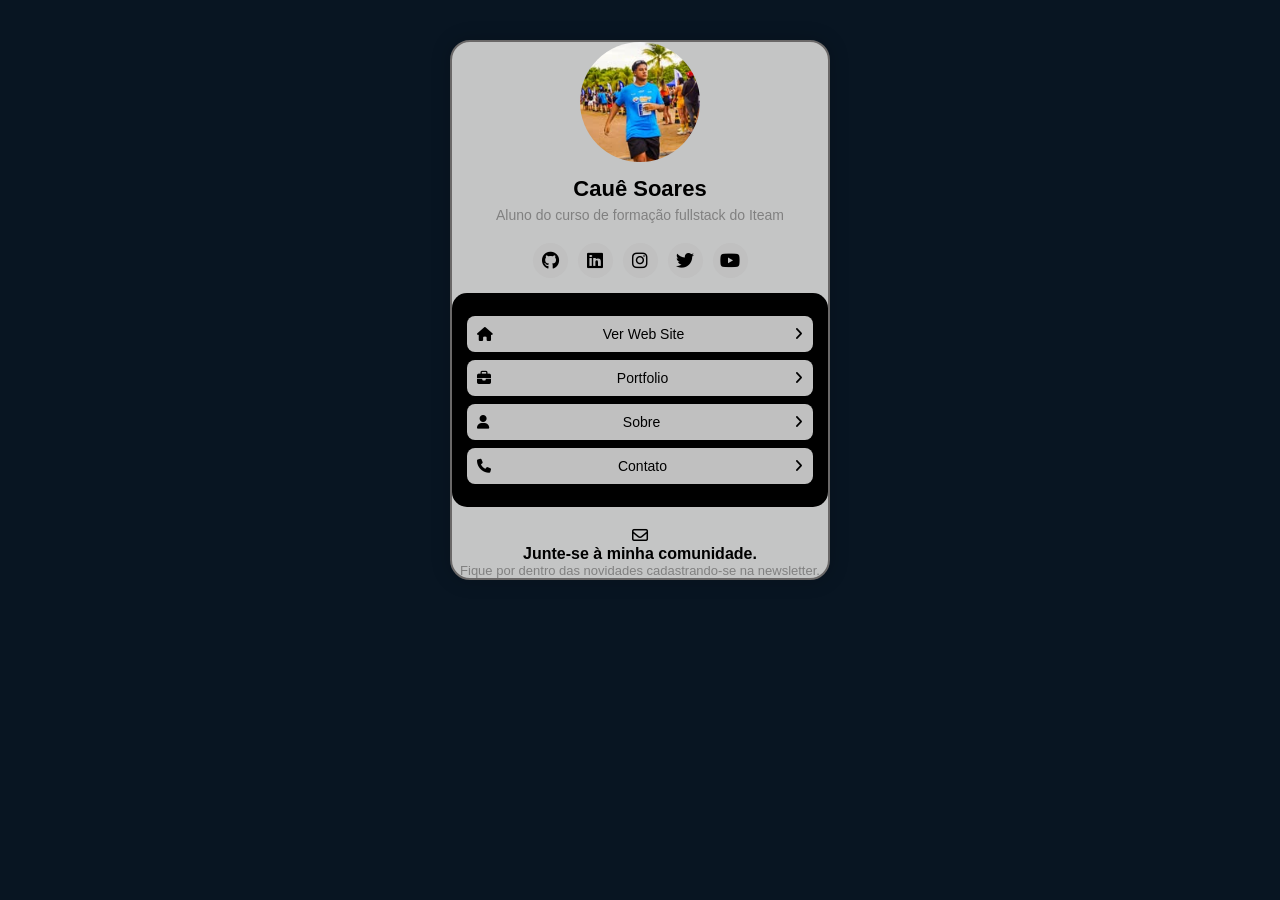
<file: index.html>
<!doctype html>
<html lang="pt-BR">
<head>
  <meta charset="UTF-8" />
  <meta name="viewport" content="width=device-width, initial-scale=1.0" />
  <title>Linktree | Thiago Cidade</title>

  <link rel="stylesheet" href="style.css">
  <link rel="stylesheet" href="https://cdnjs.cloudflare.com/ajax/libs/font-awesome/6.5.0/css/all.min.css">
</head>

<body>
  <div class="content">
    <header>
      <img src="avatar.png" alt="Avatar de Usuário" />
      <h1>Cauê Soares</h1>
      <p>Aluno do curso de formação fullstack do Iteam</p>
    </header>
    <div class="content_main">
      <ul>
        <li>
          <a href="https://github.com/cauesoares721-oss" class="link-github">
            <i class="fa-brands fa-github"></i>
          </a>
        </li>

        <li>
          <a href="https://www.linkedin.com/in/cau%C3%AA-soares/" class="link-linkedin">
            <i class="fa-brands fa-linkedin"></i>
          </a>
        </li>

        <li>
          <a href="https://www.instagram.com/caueraposo__/" class="link-instagram">
            <i class="fa-brands fa-instagram"></i>
          </a>
        </li>

        <li>
          <a href="#" class="link-twitter">
            <i class="fa-brands fa-twitter"></i>
          </a>
        </li>

        <li>
          <a href="https://www.youtube.com/@CaueSoares-vd6om" class="link-youtube">
            <i class="fa-brands fa-youtube"></i>
          </a>
        </li>
      </ul>

      <main>

        <a href="#">
          <i class="fa-solid fa-house"></i>
          <p>Ver Web Site</p>
          <i class="fa-solid fa-angle-right"></i>
        </a>

        <a href="port/index.html">
          <i class="fa-solid fa-briefcase"></i>
          <p>Portfolio</p>
          <i class="fa-solid fa-angle-right"></i>
        </a>

        <a href="sobre/index.html">
          <i class="fa-solid fa-user"></i>
          <p>Sobre</p>
          <i class="fa-solid fa-angle-right"></i>
        </a>

        <a href="contato/index.html">
          <i class="fa-solid fa-phone"></i>
          <p>Contato</p>
          <i class="fa-solid fa-angle-right"></i>
        </a>

      </main>

      <footer onclick="location.href='mailto:email@exemplo.com'">
        <i class="fa-regular fa-envelope"></i>
        <div>
          <h2>Junte-se à minha comunidade.</h2>
          <p>Fique por dentro das novidades cadastrando-se na newsletter.</p>
        </div>
      </footer>

    </div>
  </div>
</body>
</html>
</file>
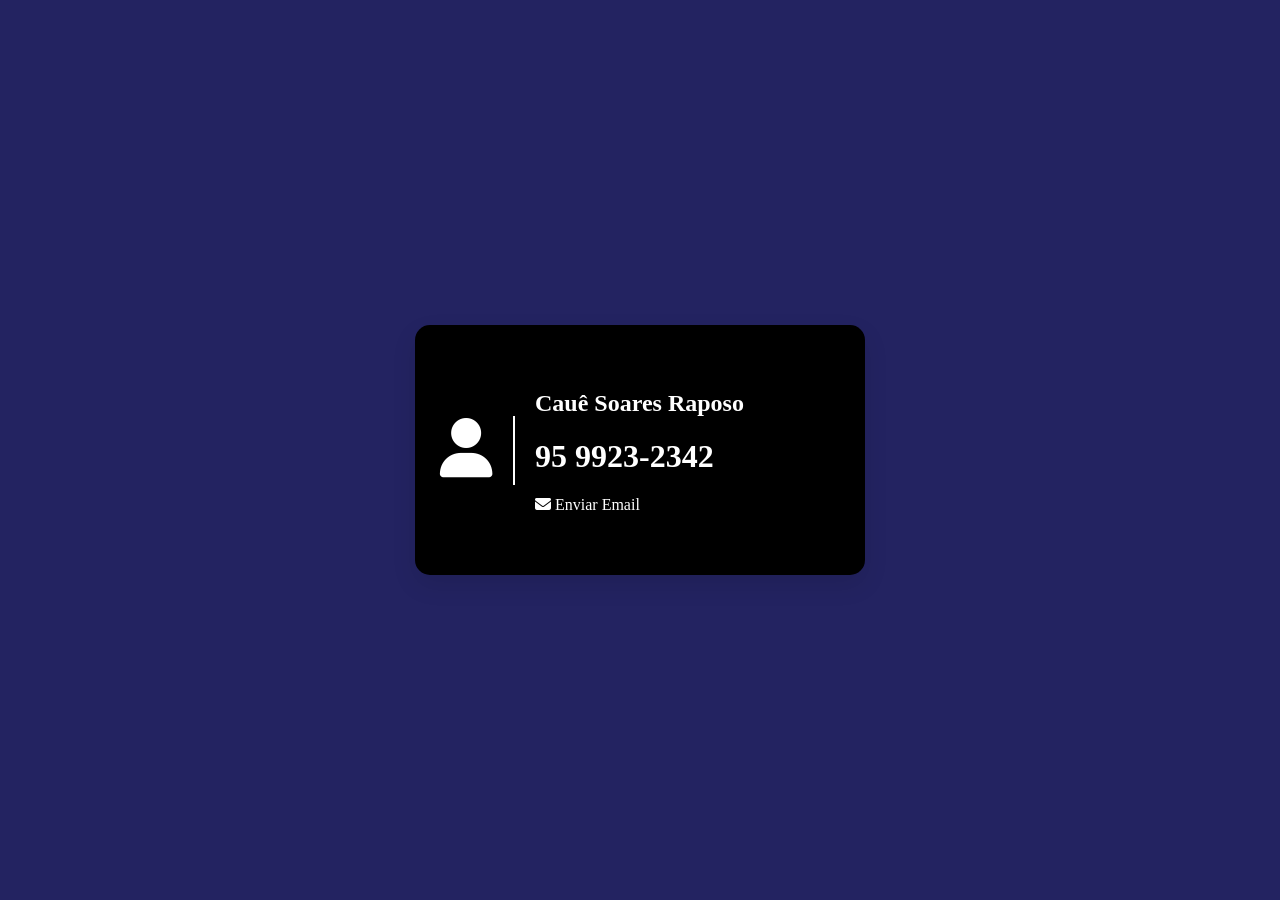
<file: contato/index.html>
<!DOCTYPE html>
<html lang="pt-BR">
<head>
  <meta charset="UTF-8">
  <meta name="viewport" content="width=device-width, initial-scale=1.0">

  <!-- Importando Font Awesome -->
  <link rel="stylesheet" href="https://cdnjs.cloudflare.com/ajax/libs/font-awesome/6.5.0/css/all.min.css">

  <link rel="stylesheet" href="card.css">
  <title>Card Pessoal</title>
</head>

<body>
  <div class="card">
    <div class="icon">
      <i class="fa-solid fa-user"></i>
       </div>
        <div class="info">
          <h2>Cauê Soares Raposo</h2>
          <h1>95 9923-2342</h1>

          <p> 
              <i class="fa-solid fa-envelope"></i>
              <a href="https://mail.google.com/mail/?view=cm&to=Causoares721@gmail.com" target="_blank">
                  Enviar Email
                </a>
          </p>
    </div>
  </div>
</body>
</html>
</file>
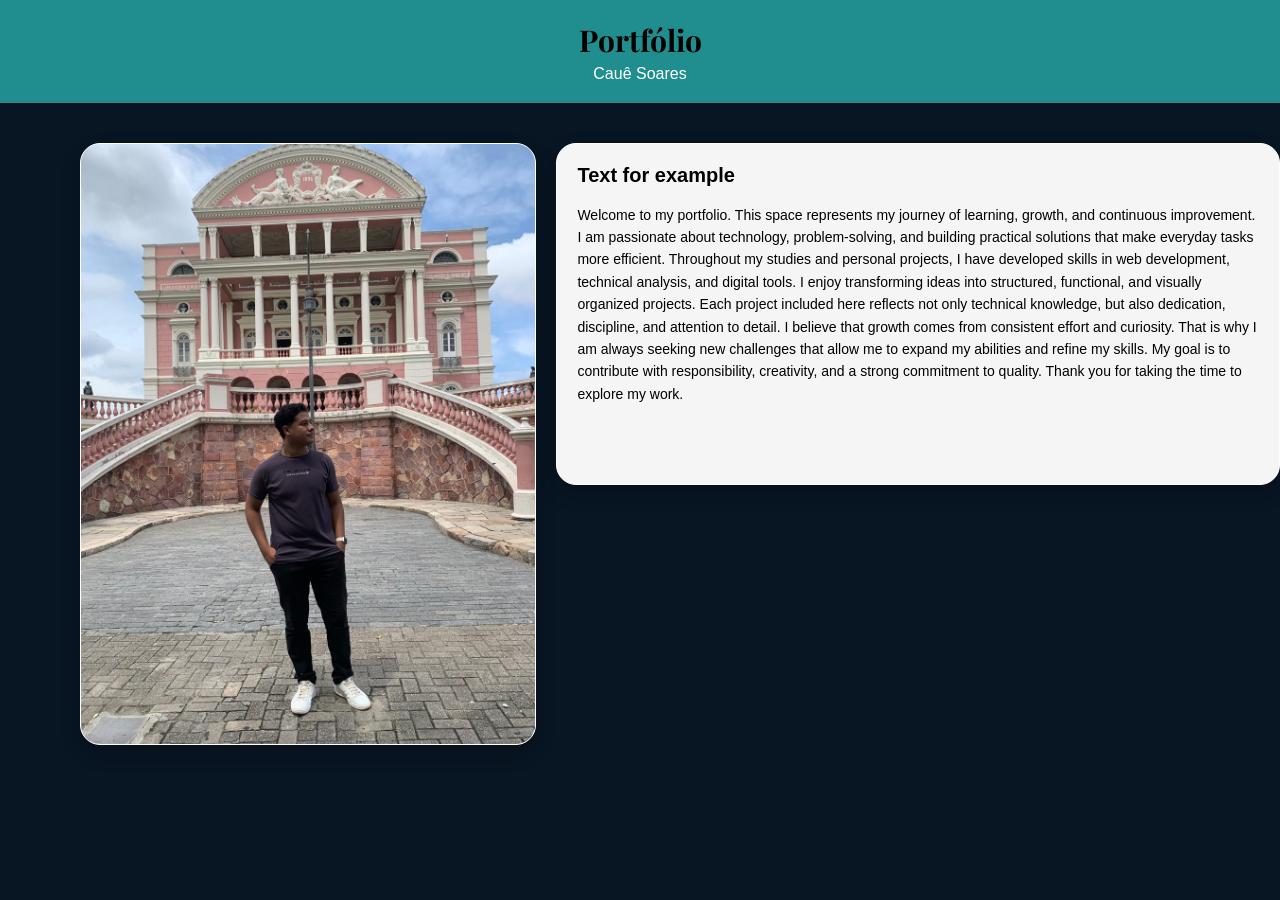
<file: port/index.html>
<!DOCTYPE html>
<html lang="pt-BR">
<head>
  <meta charset="UTF-8">
  <meta name="viewport" content="width=device-width, initial-scale=1.0">
  <link rel="stylesheet" href="style.css">
  


  <!-- Importando Font Awesome -->
  <link rel="stylesheet" href="https://cdnjs.cloudflare.com/ajax/libs/font-awesome/6.5.0/css/all.min.css">
  <link rel="preconnect" href="https://fonts.gstatic.com" crossorigin>
  <link href="https://fonts.googleapis.com/css2?family=Playfair+Display:ital,wght@0,400..900;1,400..900&display=swap" rel="stylesheet">
  <title>Web site </title>
</head>

<body>
    <header>
         <div class="titulo">
         <h1> Portfólio </h1>
         <p class="nome">Cauê Soares</p>
         </div>
    </header>
        <main>
          <div class="foto">
            <img src="sobre.png.jpeg" alt="imagen">
            </div>
            
            <div class="texto">
                 <h2>Text for example </h2>
                    
                                      
                    <P>Welcome to my portfolio. This space represents my journey of learning, growth, and continuous improvement. I am passionate about technology, problem-solving, and building practical solutions that make everyday tasks more efficient.

                        Throughout my studies and personal projects, I have developed skills in web development, technical analysis, and digital tools. I enjoy transforming ideas into structured, functional, and visually organized projects. Each project included here reflects not only technical knowledge, but also dedication, discipline, and attention to detail.

                        I believe that growth comes from consistent effort and curiosity. That is why I am always seeking new challenges that allow me to expand my abilities and refine my skills. My goal is to contribute with responsibility, creativity, and a strong commitment to quality.

                        Thank you for taking the time to explore my work.</P>

            </div>
        </main>
    
      

        
</body>
</html>
</file>
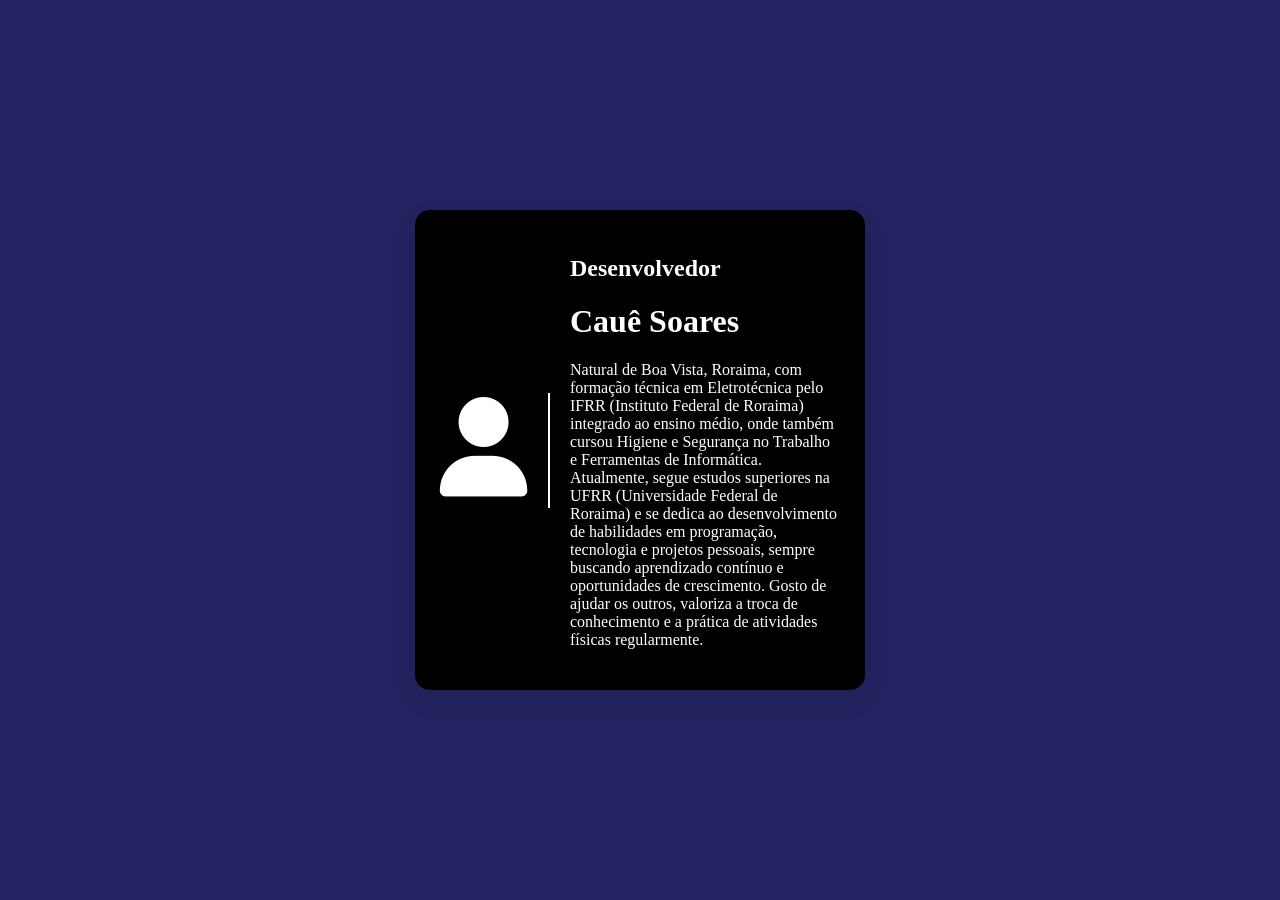
<file: sobre/index.html>
<!DOCTYPE html>
<html lang="pt-BR">
<head>
  <meta charset="UTF-8">
  <meta name="viewport" content="width=device-width, initial-scale=1.0">

  <!-- Importando Font Awesome -->
  <link rel="stylesheet" href="https://cdnjs.cloudflare.com/ajax/libs/font-awesome/6.5.0/css/all.min.css">

  <link rel="stylesheet" href="card.css">
  <title>Card Pessoal</title>
</head>

<body>
  <div class="card">
    <div class="icon">
      <i class="fa-solid fa-user"></i>
       </div>
        <div class="info">
          <h2>Desenvolvedor</h2>
          <h1>Cauê Soares</h1>
      <p>
        Natural de Boa Vista, Roraima, com formação técnica em Eletrotécnica pelo IFRR (Instituto Federal de Roraima) integrado ao ensino médio, onde também cursou Higiene e Segurança no Trabalho e Ferramentas de Informática. Atualmente, segue estudos superiores na UFRR (Universidade Federal de Roraima) e se dedica ao desenvolvimento de habilidades em programação, tecnologia e projetos pessoais, sempre buscando aprendizado contínuo e oportunidades de crescimento. Gosto de ajudar os outros, valoriza a troca de conhecimento e a prática de atividades físicas regularmente.
      </p>
    </div>
  </div>
</body>
</html>
</file>
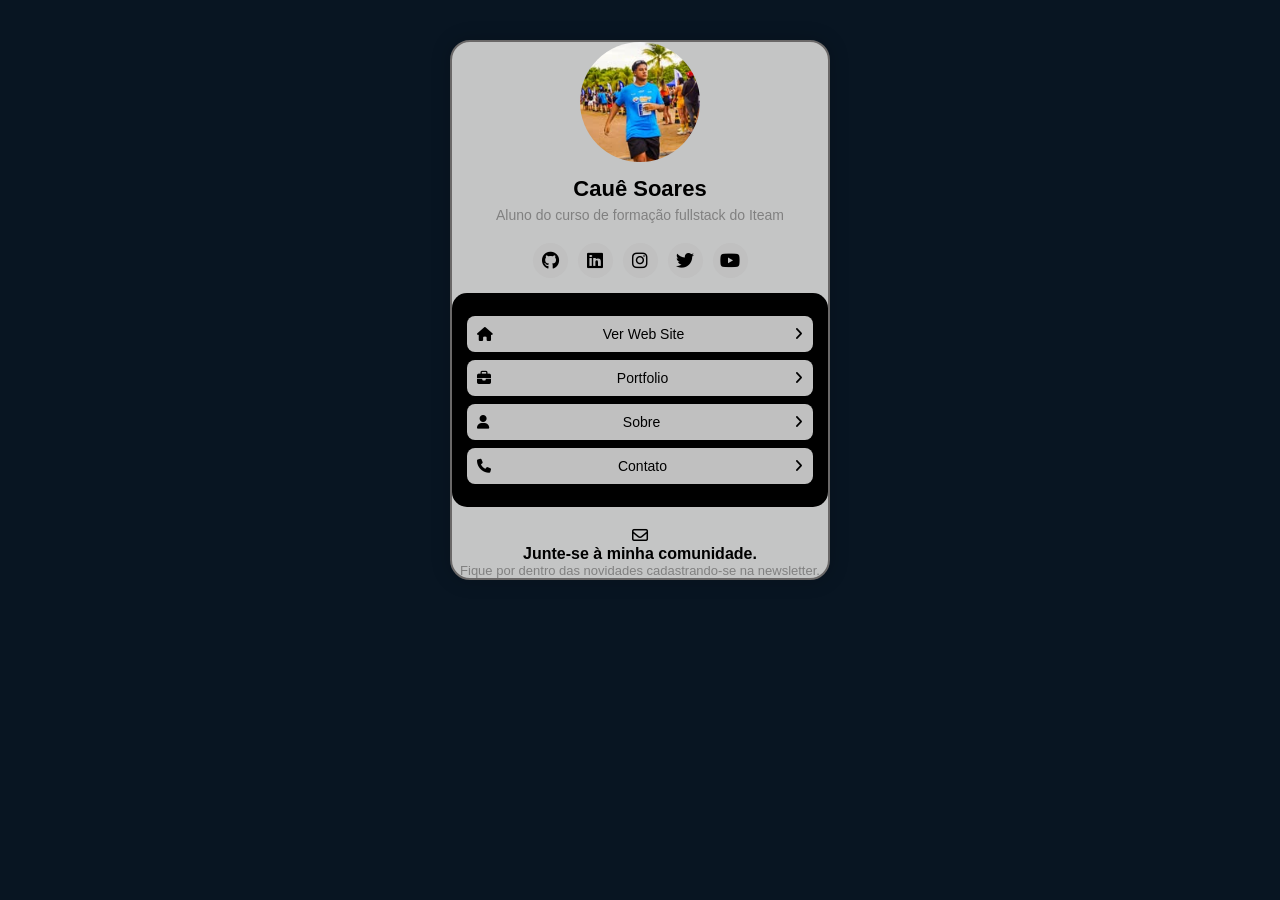
<file: Testes/links/index.html>
<!doctype html>
<html lang="pt-BR">
<head>
  <meta charset="UTF-8" />
  <meta name="viewport" content="width=device-width, initial-scale=1.0" />
  <title>Linktree | Thiago Cidade</title>

  <link rel="stylesheet" href="style.css">
  <link rel="stylesheet" href="https://cdnjs.cloudflare.com/ajax/libs/font-awesome/6.5.0/css/all.min.css">
</head>

<body>
  <div class="content">
    <header>
      <img src="avatar.png" alt="Avatar de Usuário" />
      <h1>Cauê Soares</h1>
      <p>Aluno do curso de formação fullstack do Iteam</p>
    </header>
    <div class="content_main">
      <ul>
        <li>
          <a href="https://github.com/cauesoares721-oss" class="link-github">
            <i class="fa-brands fa-github"></i>
          </a>
        </li>

        <li>
          <a href="https://www.linkedin.com/in/cau%C3%AA-soares/" class="link-linkedin">
            <i class="fa-brands fa-linkedin"></i>
          </a>
        </li>

        <li>
          <a href="https://www.instagram.com/caueraposo__/" class="link-instagram">
            <i class="fa-brands fa-instagram"></i>
          </a>
        </li>

        <li>
          <a href="#" class="link-twitter">
            <i class="fa-brands fa-twitter"></i>
          </a>
        </li>

        <li>
          <a href="https://www.youtube.com/@CaueSoares-vd6om" class="link-youtube">
            <i class="fa-brands fa-youtube"></i>
          </a>
        </li>
      </ul>

      <main>

        <a href="#">
          <i class="fa-solid fa-house"></i>
          <p>Ver Web Site</p>
          <i class="fa-solid fa-angle-right"></i>
        </a>

        <a href="port/index.html">
          <i class="fa-solid fa-briefcase"></i>
          <p>Portfolio</p>
          <i class="fa-solid fa-angle-right"></i>
        </a>

        <a href="sobre/index.html">
          <i class="fa-solid fa-user"></i>
          <p>Sobre</p>
          <i class="fa-solid fa-angle-right"></i>
        </a>

        <a href="tel:+559599999999">
          <i class="fa-solid fa-phone"></i>
          <p>Contato</p>
          <i class="fa-solid fa-angle-right"></i>
        </a>

      </main>

      <footer onclick="location.href='mailto:email@exemplo.com'">
        <i class="fa-regular fa-envelope"></i>
        <div>
          <h2>Junte-se à minha comunidade.</h2>
          <p>Fique por dentro das novidades cadastrando-se na newsletter.</p>
        </div>
      </footer>

    </div>
  </div>
</body>
</html>
</file>
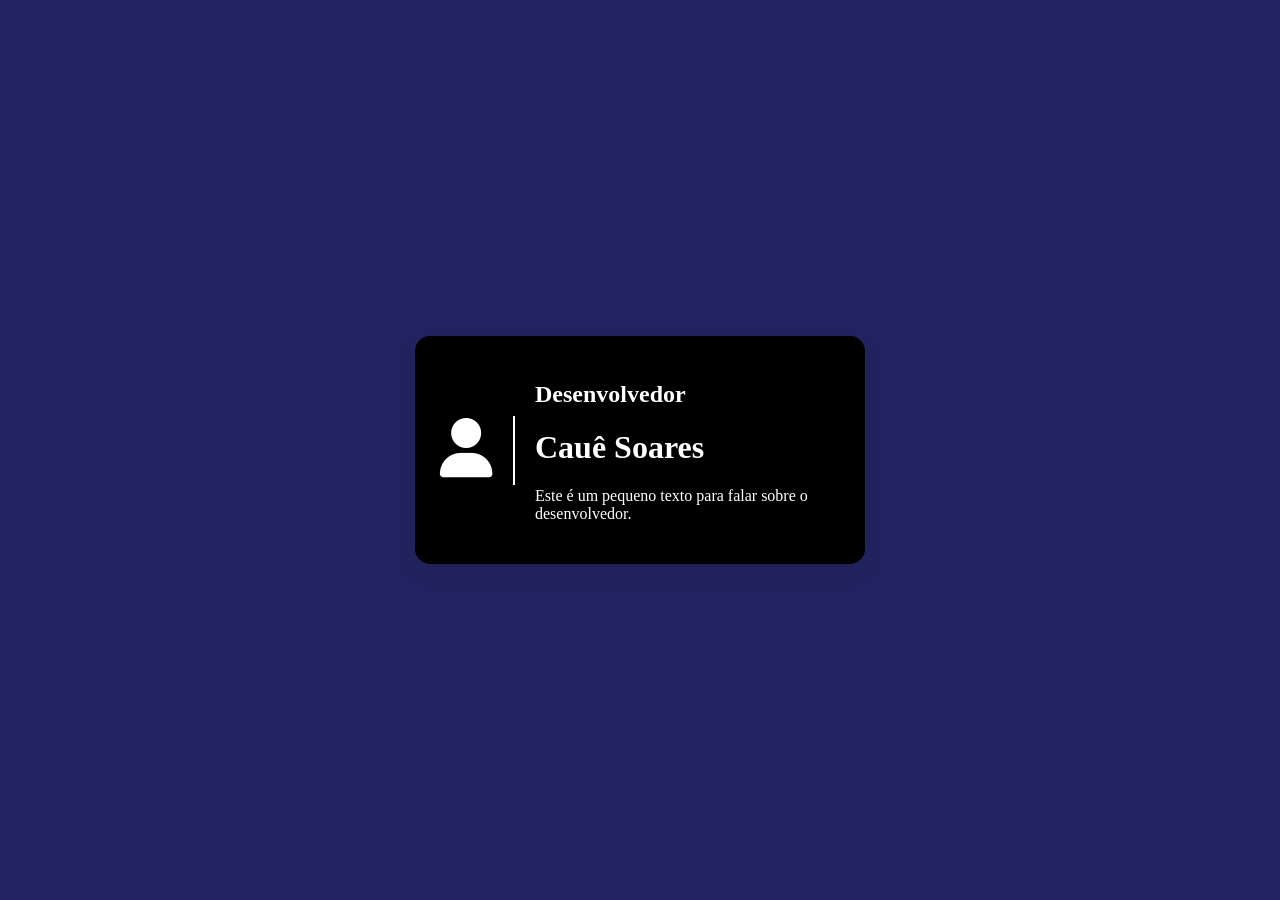
<file: Testes/links/sobre/index.html>
<!DOCTYPE html>
<html lang="pt-BR">
<head>
  <meta charset="UTF-8">
  <meta name="viewport" content="width=device-width, initial-scale=1.0">

  <!-- Importando Font Awesome -->
  <link rel="stylesheet" href="https://cdnjs.cloudflare.com/ajax/libs/font-awesome/6.5.0/css/all.min.css">

  <link rel="stylesheet" href="card.css">
  <title>Card Pessoal</title>
</head>

<body>
  <div class="card">
    <div class="icon">
      <i class="fa-solid fa-user"></i>
       </div>
        <div class="info">
          <h2>Desenvolvedor</h2>
          <h1>Cauê Soares</h1>
      <p>
        Este é um pequeno texto para falar sobre o desenvolvedor.
      </p>
    </div>
  </div>
</body>
</html>
</file>
<file: style.css>
/* Reset básico */
* {
  margin: 0;
  padding: 0;
  box-sizing: border-box;
}

/* Fundo da página */
body {
  background-color: rgb(8, 21, 34);
  font-family: Arial, Helvetica, sans-serif;
  display: flex;
  justify-content: center;
  padding: 40px 0;
}

/* Cartão principal */
.content {
  background: rgb(196, 197, 197);
  width: 380px;
  border-radius: 20px;
  padding: 0;
  box-shadow: 0 0 20px rgba(0,0,0,0.2);
  border: 2px solid #6a6868;
}

/* HEADER */
header {
  text-align: center;
  margin-bottom: 20px;
}

header img {
  width: 120px;
  height: 120px;
  border-radius: 50%;
  object-fit: cover;
  margin-bottom: 10px;
}

header h1 {
  font-size: 22px;
  margin-bottom: 5px;
}

header p {
  font-size: 14px;
  color: gray;
}

/* Ícones redes sociais */
.content_main ul {
  display: flex;
  justify-content: center;
  gap: 10px;
  list-style: none;
  margin: 15px 0;
  transition: 0.3s ease; /* anima tudo suavemente */
}
.content_main ul a {
  display: flex;
  align-items: center;
  justify-content: center;
  width: 35px;
  height: 35px;
  font-size: 18px;
  color: black;
  background: silver;
  border-radius: 50%;
  text-decoration: none;
  transition: 0.3s ease;
}

/* CORES INDIVIDUAIS NO HOVER */

.link-github:hover {
  background: #333;
  color: white;
}

.link-linkedin:hover {
  background: #0077b5;
  color: white;
}

.link-instagram:hover {
  background: #e4405f;
  color: white;
}

.link-twitter:hover {
  background: #1da1f2;
  color: white;
}

.link-youtube:hover {
  background: #ff0000;
  color: white;
}

/* Área verde degradê */
main {
  background: rgb(0, 0, 0);
  border-radius: 15px;
  padding: 15px;
}

/* Links principais */

main a {
  display: flex;
  justify-content: space-between;
  align-items: center;
  text-decoration: none;
  color: black;
  background: silver;
  padding: 10px;
  border-radius: 8px;
  margin: 8px 0;
  font-size: 14px;

  transition: 0.3s ease; /* anima tudo suavemente */


}

main a:hover {
  background: #ffffff;
  color: white;
}


/* Footer */
footer {
  margin-top: 20px;
  text-align: center;
  cursor: pointer;
}

footer h2 {
  font-size: 16px;
}

footer p {
  font-size: 13px;
  color: gray;
}
</file>
<file: contato/card.css>
body {
  background-color:rgb(35, 35, 97) ;
  margin: 0;
  height: 100vh; /* altura total da tela */
  display: flex;
  justify-content: center; /* centraliza horizontal */
  align-items: center;     /* centraliza vertical */
}
.card {
  height: 200px;
  text-align: left;
  background: black;
  width: 400px;
  padding: 25px;
  border-radius: 15px;
  box-shadow: 0 10px 25px rgba(0, 0, 0, 0.1);
  
  display: flex;           /* ativa flex */
  align-items: center;     /* alinha verticalmente */
  gap: 20px;               /* espaço entre ícone e info */
}

.card:hover {
  transform: translateY(-5px);
}

.icon {
  font-size: 60px;
  color: white;
  padding-right: 20px;
  border-right: 2px solid white; /* linha vertical */
}
 a
 {
  text-decoration:none ;
  color: white;

 }

.info 
{
  text-align: left;
  color: white;
}
</file>
<file: port/style.css>
body {
  background-color: rgb(8, 21, 34);
  font-family: Arial, Helvetica, sans-serif;
  margin: 0;
}

header {
  background: rgb(32, 142, 142);
  display: flex;
  align-items: center;
  justify-content: center;
  padding: 20px 0;  /* IMPORTANTE */
  width: 100%;
 
}
h1 {
  font-family: 'Playfair Display', serif;
  font-size: 30px;
  margin: 0;
}

.titulo {
  text-align: center;
}

.nome {
  margin: 5px 0 0 0;
  font-size: 16px;
  font-weight: 300;
  color: white;
}

main {
  display: flex;
  gap: 20px;
  max-width: 10000px;
  margin: 40px 0 40px 80px;

}


.texto {
  flex: 1.2;
}
.foto,.texto
{

height: 300px;
border: 1px solid white;
background-color: #f5f5f5;
border-radius: 20px;
padding: 20px;
box-shadow: 0 8px 20px rgba(0,0,0,0.2);
animation: aparecer 0.8s ease forwards;
}



.foto {
  padding: 0;
  flex: 0.8;
  height: 600px;
  border-radius: 20px;
  overflow: hidden; 

}
.foto img {
  width: 100%;
  height: 100%;
  object-fit: cover;
}

.texto
{
overflow: auto;
animation-delay: 0.3s;


}
.texto h2
{
  margin-top: 0%;
  font-size: 20px;


}

.texto p {
  font-size: 14px;
  line-height: 1.6;
}

@media (max-width: 768px) {

  main {
    flex-direction: column;
    gap: 15px;
    margin: 20px auto;
    padding: 0 20px;
  }

  .texto h2 {
    font-size: 18px;
  }

  .texto p {
    font-size: 13px;
  }

}
@keyframes aparecer {
  from {
    opacity: 0;
    transform: translateY(30px);
  }

  to {
    opacity: 1;
    transform: translateY(0);
  }
}
</file>
<file: sobre/card.css>
body {
  background-color:rgb(35, 35, 97) ;
  margin: 0;
  height: 100vh; /* altura total da tela */
  display: flex;
  justify-content: center; /* centraliza horizontal */
  align-items: center;     /* centraliza vertical */
}
.card {
  
  text-align: left;
  background: black;
  width: 400px;
  padding: 25px;
  border-radius: 15px;
  box-shadow: 0 10px 25px rgba(0, 0, 0, 0.1);
  
  display: flex;           
  align-items: center;    
  gap: 20px;              
}

.card:hover {
  transform: translateY(-5px);
}

.icon {
  font-size: 100px;
  color: white;
  padding-right: 20px;
  border-right: 2px solid white; /* linha vertical */
}


.info 
{
  text-align: left;
  color: white;
}
</file>
<file: Testes/links/style.css>
/* Reset básico */
* {
  margin: 0;
  padding: 0;
  box-sizing: border-box;
}

/* Fundo da página */
body {
  background-color: rgb(8, 21, 34);
  font-family: Arial, Helvetica, sans-serif;
  display: flex;
  justify-content: center;
  padding: 40px 0;
}

/* Cartão principal */
.content {
  background: rgb(196, 197, 197);
  width: 380px;
  border-radius: 20px;
  padding: 0;
  box-shadow: 0 0 20px rgba(0,0,0,0.2);
  border: 2px solid #6a6868;
}

/* HEADER */
header {
  text-align: center;
  margin-bottom: 20px;
}

header img {
  width: 120px;
  height: 120px;
  border-radius: 50%;
  object-fit: cover;
  margin-bottom: 10px;
}

header h1 {
  font-size: 22px;
  margin-bottom: 5px;
}

header p {
  font-size: 14px;
  color: gray;
}

/* Ícones redes sociais */
.content_main ul {
  display: flex;
  justify-content: center;
  gap: 10px;
  list-style: none;
  margin: 15px 0;
  transition: 0.3s ease; /* anima tudo suavemente */
}
.content_main ul a {
  display: flex;
  align-items: center;
  justify-content: center;
  width: 35px;
  height: 35px;
  font-size: 18px;
  color: black;
  background: silver;
  border-radius: 50%;
  text-decoration: none;
  transition: 0.3s ease;
}

/* CORES INDIVIDUAIS NO HOVER */

.link-github:hover {
  background: #333;
  color: white;
}

.link-linkedin:hover {
  background: #0077b5;
  color: white;
}

.link-instagram:hover {
  background: #e4405f;
  color: white;
}

.link-twitter:hover {
  background: #1da1f2;
  color: white;
}

.link-youtube:hover {
  background: #ff0000;
  color: white;
}

/* Área verde degradê */
main {
  background: rgb(0, 0, 0);
  border-radius: 15px;
  padding: 15px;
}

/* Links principais */

main a {
  display: flex;
  justify-content: space-between;
  align-items: center;
  text-decoration: none;
  color: black;
  background: silver;
  padding: 10px;
  border-radius: 8px;
  margin: 8px 0;
  font-size: 14px;

  transition: 0.3s ease; /* anima tudo suavemente */


}

main a:hover {
  background: #ffffff;
  color: white;
}


/* Footer */
footer {
  margin-top: 20px;
  text-align: center;
  cursor: pointer;
}

footer h2 {
  font-size: 16px;
}

footer p {
  font-size: 13px;
  color: gray;
}
</file>
<file: Testes/links/sobre/card.css>
body {
  background-color:rgb(35, 35, 97) ;
  margin: 0;
  height: 100vh; /* altura total da tela */
  display: flex;
  justify-content: center; /* centraliza horizontal */
  align-items: center;     /* centraliza vertical */
}
.card {
  text-align: left;
  background: black;
  width: 400px;
  padding: 25px;
  border-radius: 15px;
  box-shadow: 0 10px 25px rgba(0, 0, 0, 0.1);
  
  display: flex;           /* ativa flex */
  align-items: center;     /* alinha verticalmente */
  gap: 20px;               /* espaço entre ícone e info */
}

.card:hover {
  transform: translateY(-5px);
}

.icon {
  font-size: 60px;
  color: white;
  padding-right: 20px;
  border-right: 2px solid white; /* linha vertical */
}


.info 
{
  text-align: left;
  color: white;
}
</file>
